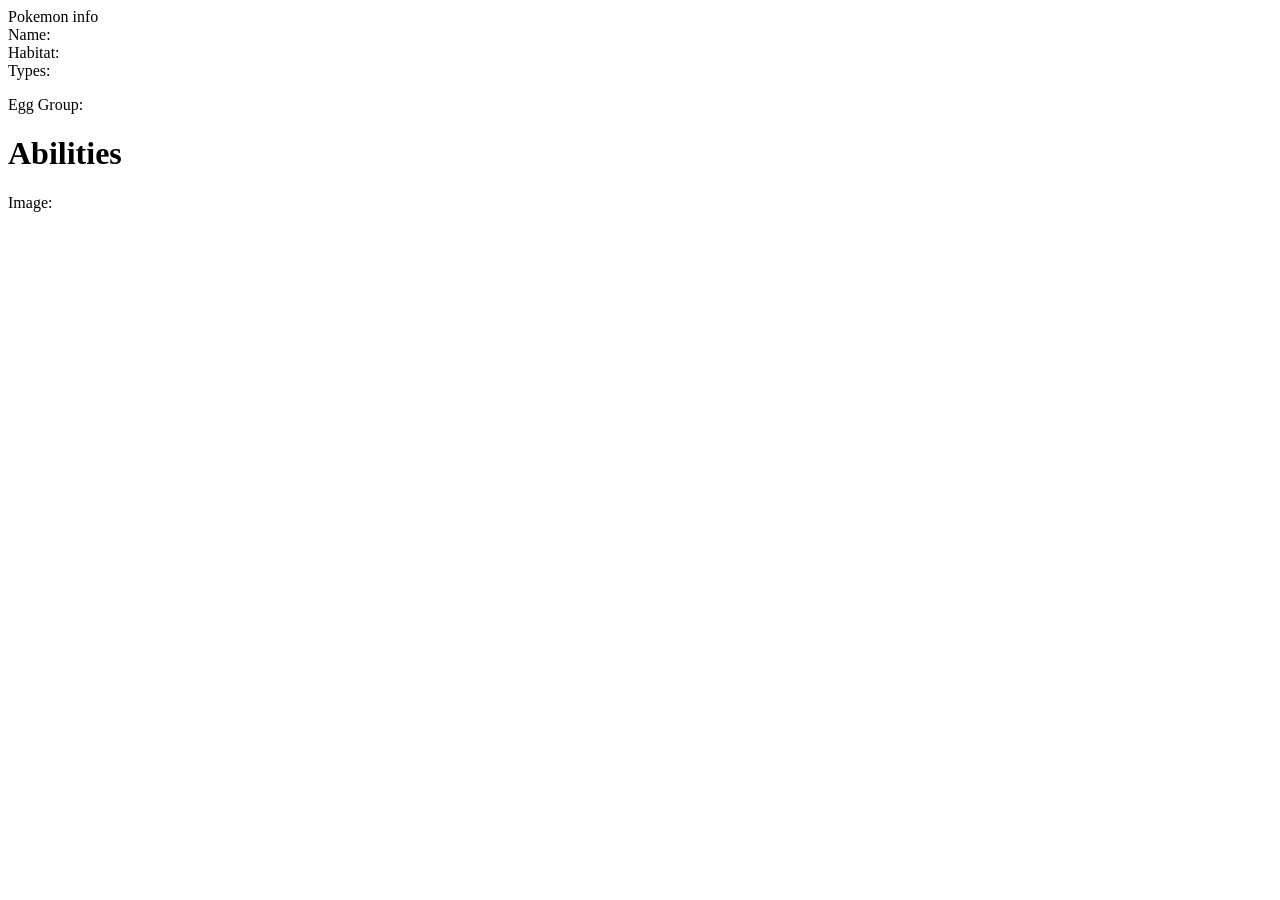
<file: index.htm>
<!DOCTYPE html>
<html lang="en">
<head>
    <meta charset="UTF-8">
    <meta name="viewport" content="width=device-width, initial-scale=1.0">
    <link rel="stylesheet" href="style.css">
    <title>Pokemon API</title>
</head>
<body>
    <div>
        <div> Pokemon info </div>
        <div id="pokemon-name"> Name: </div>
        <div id="pokemon-habitat"> Habitat: </div>
        <div>Types:</div>
        <ul id="pokemon-types"> </ul>
        <div id="pokemon-eggGroup"> Egg Group: </div>
        <h1>Abilities</h1>
        <ul id="pokemon-abilities"> </ul>
        <div>Image: </div>
        <div id="pokemon-images"> </div>
    </div>
    <div>

    </div>
    
</body>
<script src="app.js"></script>
</html>
</file>
<file: style.css>
#pokemon-image{
    width: 20%;
}

.pokemonimage {
    border: 10px;
}
</file>
